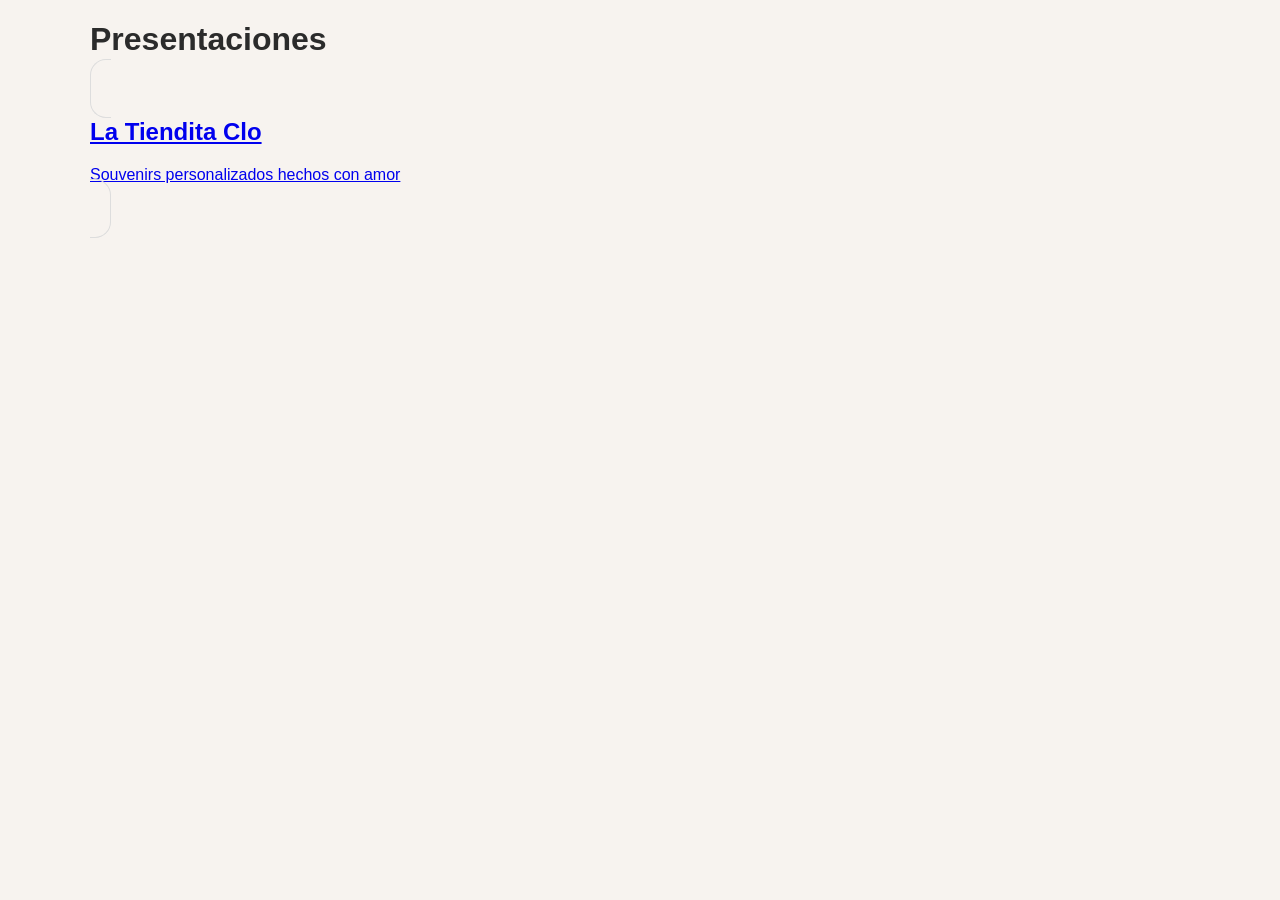
<file: tiendita_clo_site/index.html>
<!DOCTYPE html>
<html lang="es">
<head>
  <meta charset="UTF-8" />
  <title>Presentaciones</title>
  <link rel="stylesheet" href="./shared/css/base.css" />
</head>
<body>
<main class="container">
  <h1>Presentaciones</h1>
  <div class="grid">
    <a href="./brands/tiendita-clo/" class="card">
      <h2>La Tiendita Clo</h2>
      <p>Souvenirs personalizados hechos con amor</p>
    </a>
  </div>
</main>
</body>
</html>
</file>
<file: tiendita_clo_site/shared/css/base.css>
:root {
  --bg: #f7f3ef;
  --text: #2b2b2b;
  --primary: #e8b4b8;
  --secondary: #a3b18a;
  --font-title: 'Playfair Display', serif;
  --font-body: 'Inter', sans-serif;
}
body { background: var(--bg); color: var(--text); font-family: var(--font-body); }
section { min-height: 100vh; display:flex; align-items:center; justify-content:center; }
.container { max-width:1100px; margin:auto; }
.card { border:1px solid #ddd; padding:20px; border-radius:16px; }
.progress-bar { position:fixed; top:0; left:0; height:4px; background:var(--primary); width:0%; }
</file>
